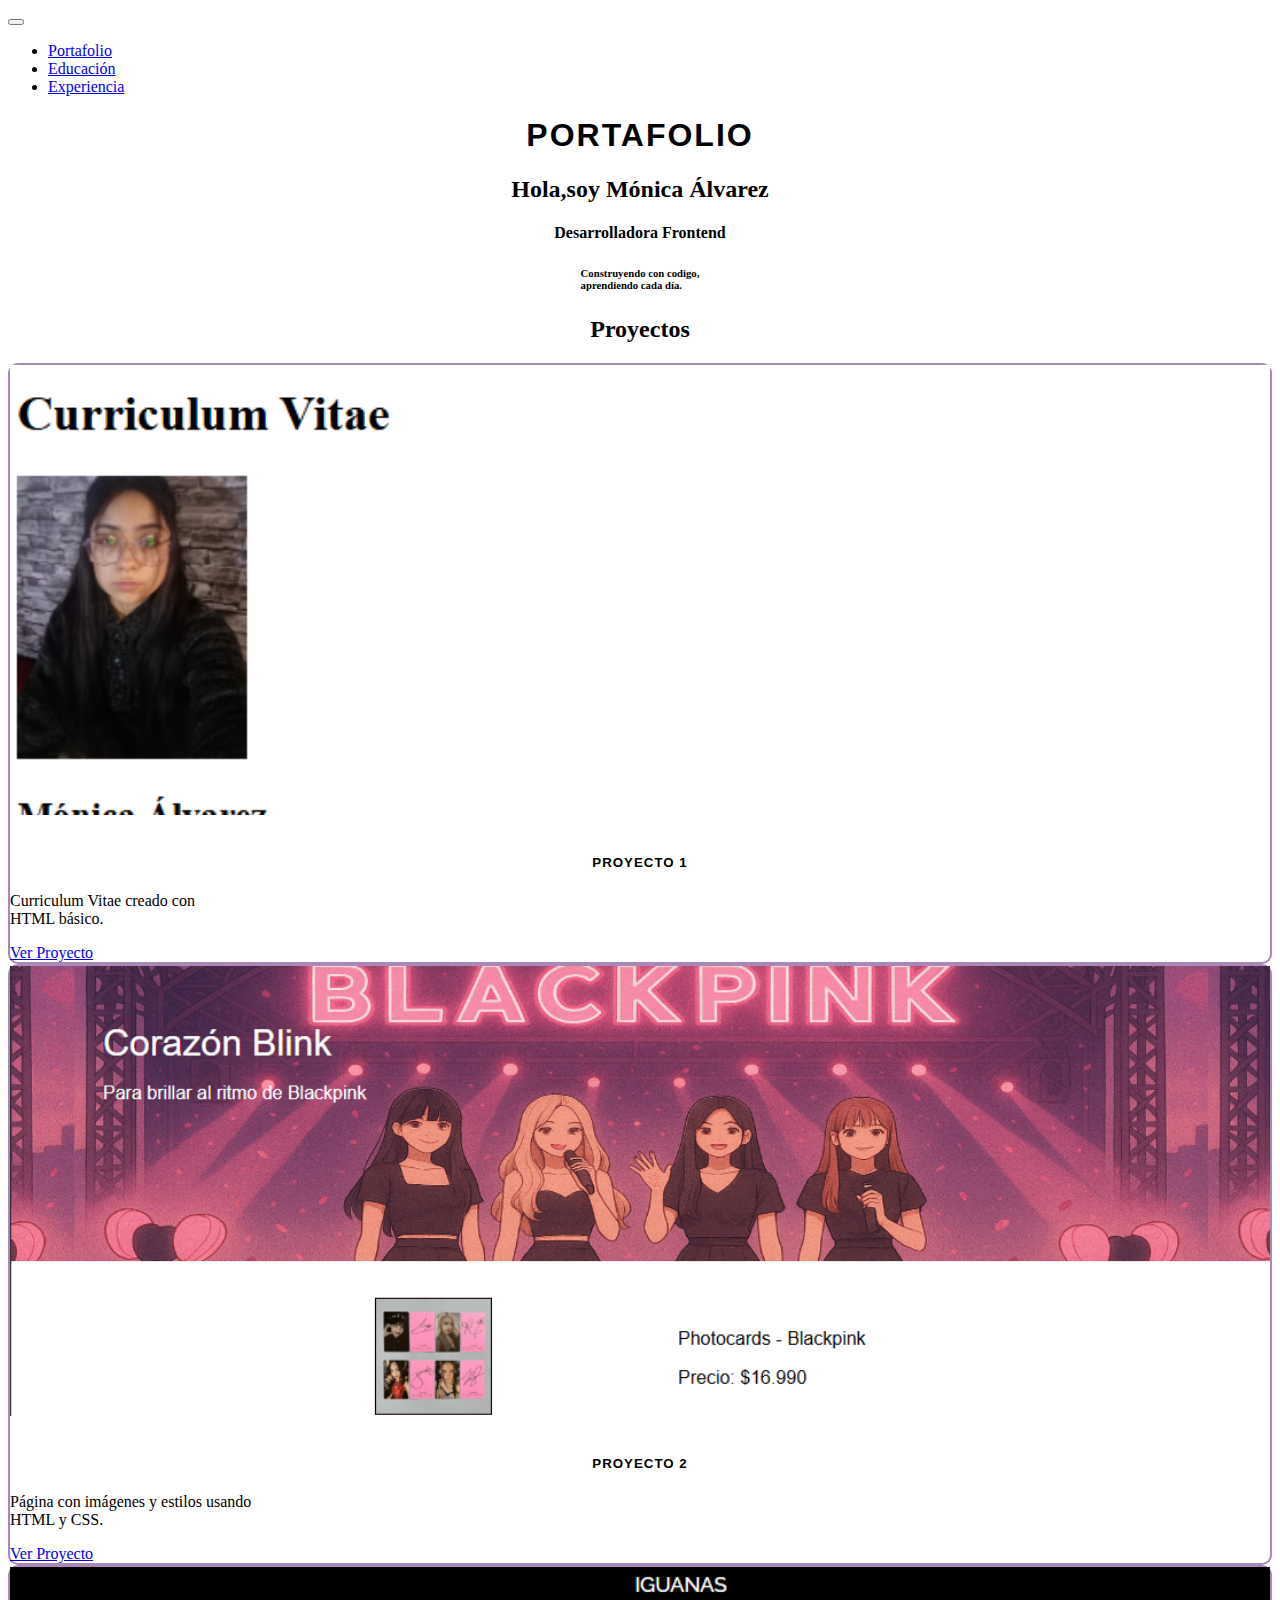
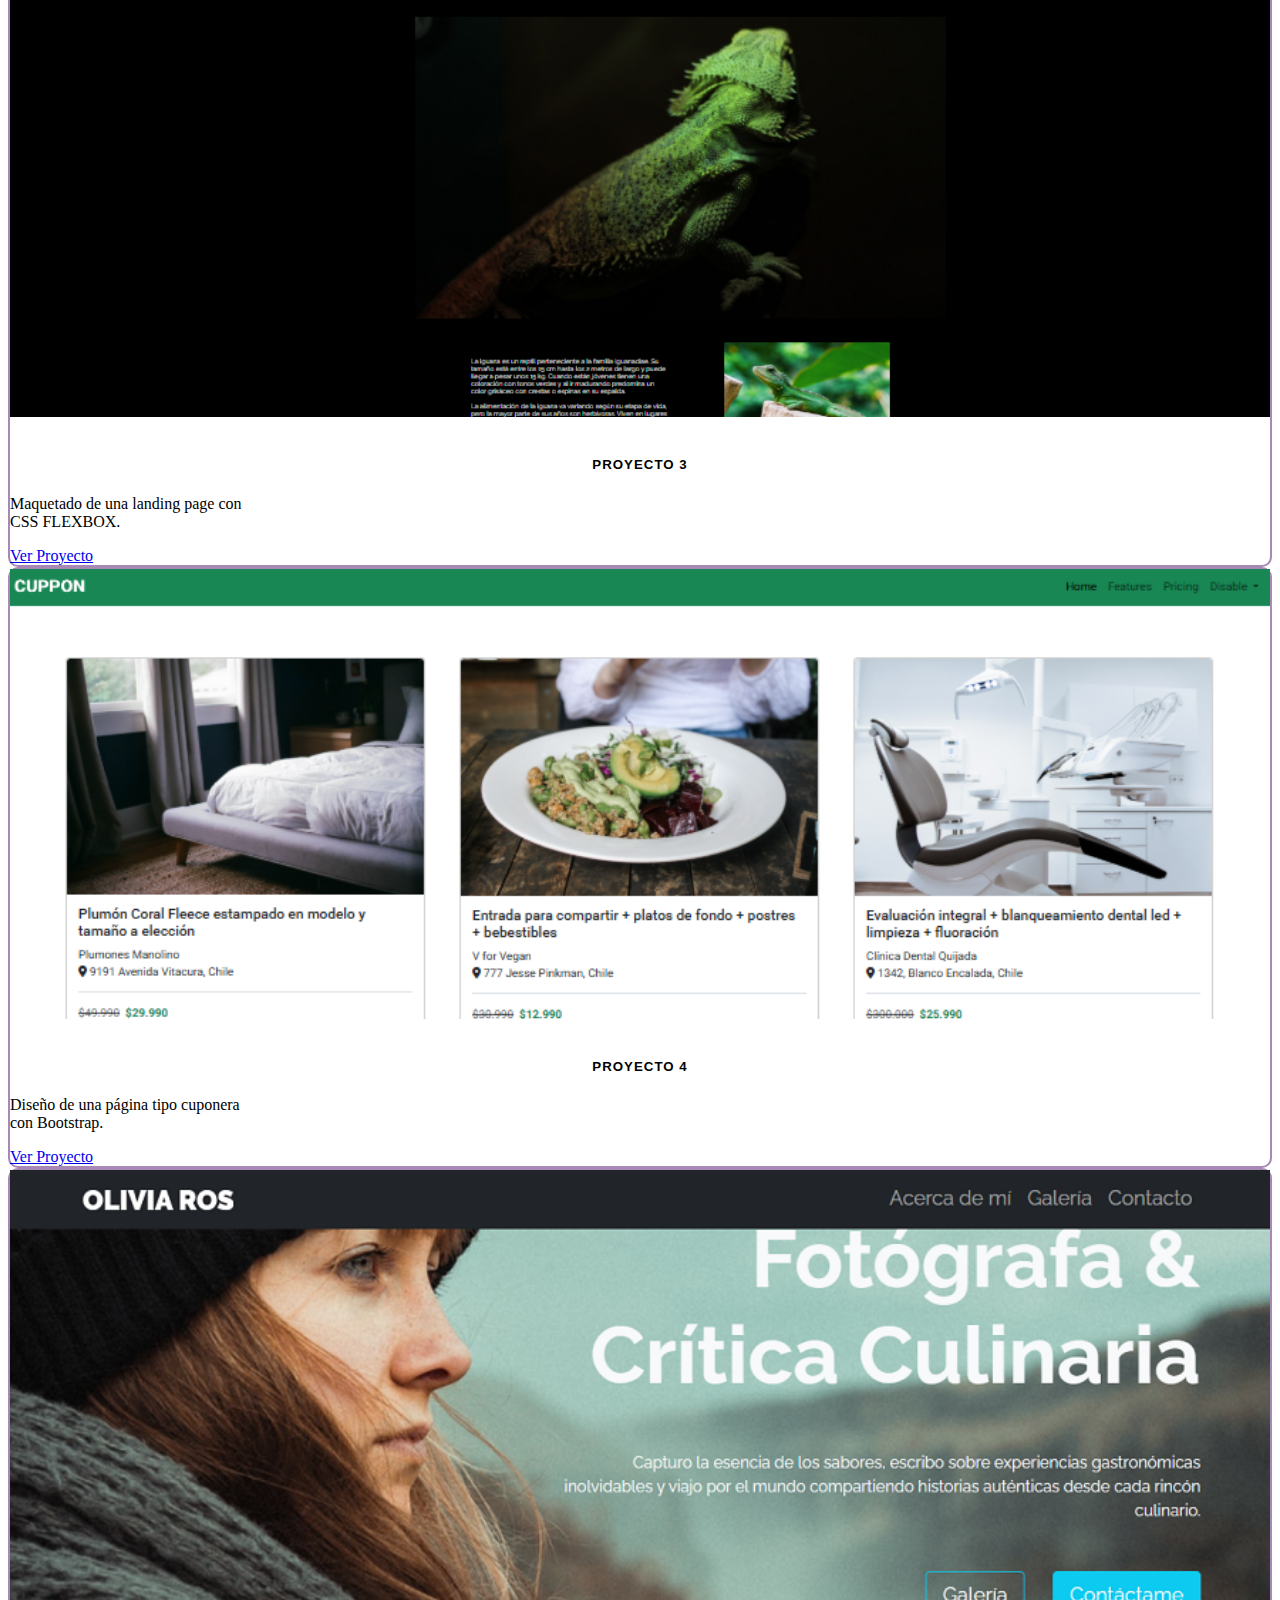
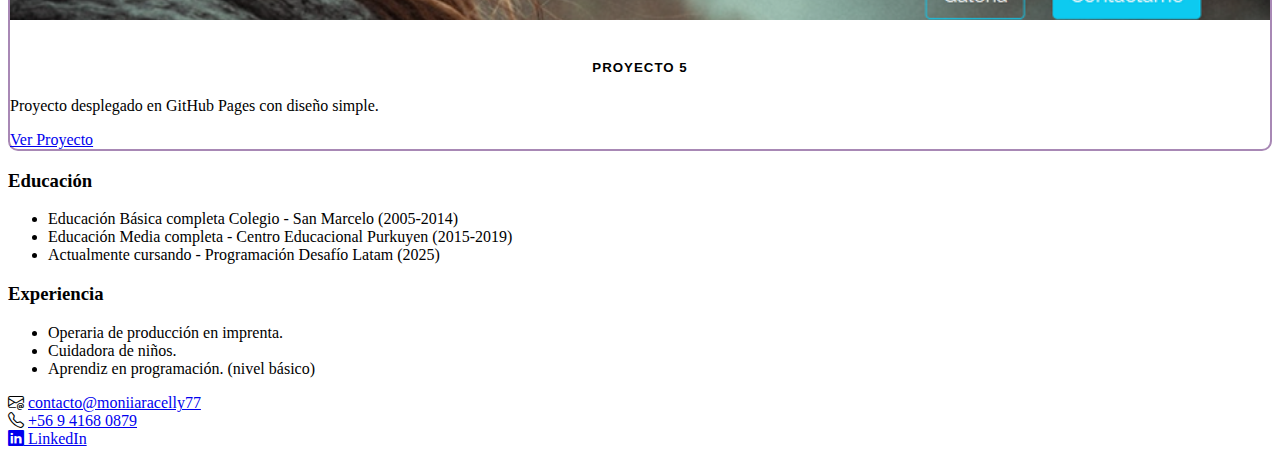
<file: index.html>
<!DOCTYPE html>
<html lang="en">

<head>
  <meta charset="UTF-8">
  <meta name="viewport" content="width=device-width, initial-scale=1.0">
  <title>Portafolio Mónica Álvarez</title>
  <link href="https://cdn.jsdelivr.net/npm/bootstrap@5.3.7/dist/css/bootstrap.min.css" rel="stylesheet"
    integrity="sha384-LN+7fdVzj6u52u30Kp6M/trliBMCMKTyK833zpbD+pXdCLuTusPj697FH4R/5mcr" crossorigin="anonymous">
  <link rel="stylesheet" href="https://cdn.jsdelivr.net/npm/bootstrap-icons@1.10.5/font/bootstrap-icons.css">
  <link rel="stylesheet" href="./assets/css/style.css">
</head>

<body>
  <!-- NAVBAR -->
  <nav class="navbar navbar-expand-lg navbar-dark bg-dark">
    <div class="container">
      <a class="navbar-brand" href="#"></a>
      <button class="navbar-toggler" type="button" data-bs-toggle="collapse" data-bs-target="#navbarNav">
        <span class="navbar-toggler-icon"></span>
      </button>
      <div class="collapse navbar-collapse" id="navbarNav">
        <ul class="navbar-nav ms-auto">
          <li class="nav-item"><a class="nav-link" href="#portfolio">Portafolio</a></li>
          <li class="nav-item"><a class="nav-link" href="#educacion">Educación</a></li>
          <li class="nav-item"><a class="nav-link" href="#experiencia">Experiencia</a></li>
        </ul>
      </div>
    </div>
  </nav>
  <section class="bg-secondary text-dark">
    <h1>Portafolio</h1>
    <h2>Hola,soy Mónica Álvarez</h2>
    <h4>Desarrolladora Frontend</h4>
    <h6>Construyendo con codigo,<br>aprendiendo cada día.</h6>
  </section>

  <section id="portfolio" class="container py-5">
    <h2 class="mb-5" style="font-family:cursive;">Proyectos</h2>
    <!--proyecto 1-->
    <div class="row row-cols-1 row-cols-md-3 g-4">
      <div class="col-4">
        <div class="card rounded-3 shadow-sm">
          <img src="./assets/img/proyecto-1cv.png" class="card-img-top" alt="foto de curriculum vitae">
          <div class="card-body p-4 text-center">
            <h5 class="card-title letras">
              Proyecto 1</h5>
            <p class="card-text texto-con-bordes">Curriculum Vitae creado con <br> HTML
              básico.</p>
            <a href="./Proyectos/1.HTML/index.html" class="btn btn-outline-primary btn-sm">Ver Proyecto</a>
          </div>
        </div>
      </div>
      <!--proyecto 2-->
      <div class="col-4 d-flex">
        <div class="card h-100 rounded-3 shadow-sm">
          <img src="./assets/img/proyecto-2blackpink.png" class="card-img-top" alt=" foto de blackpink fanpage">
          <div class="card-body p-4 text-center">
            <h5 class="card-title letras">
              Proyecto 2</h5>
            <p class="card-text texto-con-bordes"> Página con imágenes y estilos usando <br>
              HTML y CSS.</p>
            <a href="./Proyectos/2.CSS/index.html" class="btn btn-outline-primary btn-sm">Ver Proyecto</a>
          </div>
        </div>
      </div>
      <!--proyecto 3-->
      <div class="col-4 d-flex">
        <div class="card h-100 rounded-3 shadow-sm">
          <img src="./assets/img/proyecto-3iguanas.png" class="card-img-top" alt="foto de landing page de iguanas">
          <div class="card-body p-4 text-center">
            <h5 class="card-title letras">
              Proyecto 3</h5>
            <p class="card-text texto-con-bordes">Maquetado de una landing page
              con <br>CSS FLEXBOX.</p>
            <a href="./Proyectos/3.FLEXBOX/index.html" class="btn btn-outline-primary btn-sm">Ver Proyecto</a>
          </div>
        </div>
      </div>

      <!--proyecto 4-->
      <div class="col-4 d-flex">
        <div class="card h-100 rounded-3 shadow-sm">
          <img src="./assets/img/proyecto-4cuppon.png" class="card-img-top" alt="foto de cuponera">
          <div class="card-body p-4 text-center">
            <h5 class="card-title letras">
              Proyecto 4</h5>
            <p class="card-text texto-con-bordes">Diseño de una página tipo
              cuponera <br> con Bootstrap.</p>
            <a href="./Proyectos/4.Bootstrap/index.html" class="btn btn-outline-primary btn-sm">Ver Proyecto</a>
          </div>
        </div>
      </div>
      <!--proyecto 5-->
      <div class="col-4 d-flex">
        <div class="card h-100 rounded-3 shadow-sm">
          <img src="./assets/img/proyecto-5github.png" class="card-img-top" alt="foto de GitHub Page">
          <div class="card-body p-4 text-center">
            <h5 class="card-title letras">
              Proyecto 5</h5>
            <p class="card-text texto-con-bordes">Proyecto desplegado en GitHub
              Pages con diseño simple.</p>
            <a href="./Proyectos/5.GITHUB/fdsw-github/index.html" class="btn btn-outline-primary btn-sm">Ver
              Proyecto</a>
          </div>
        </div>
      </div>
  </section>

  <section id="educacion" class="container py-5">
    <h3 class="mb-3">Educación</h3>

    <ul class="list-group">
      <li class="list-group-item">Educación Básica completa Colegio - San Marcelo (2005-2014)</li>
      <li class="list-group-item">Educación Media completa - Centro Educacional Purkuyen (2015-2019)</li>
      <li class="list-group-item">Actualmente cursando - Programación Desafío Latam (2025)</li>
    </ul>
  </section>
  <section id="experiencia" class="container py-5">
    <h3 class="mb-3">Experiencia</h3>

    <ul class="list-group">
      <li class="list-group-item">Operaria de producción en imprenta.</li>
      <li class="list-group-item">Cuidadora de niños.</li>
      <li class="list-group-item">Aprendiz en programación. (nivel básico)</li>
    </ul>
  </section>

  <!--iconos-->
  <footer class="bg-secondary text-white text-center py-3 mt-5">
    <div class="d-flex justify-content-center gap-4 align-items-center flex-wrap">
      <div>
        <i class="bi bi-envelope-at"></i>
        <a href="mailto:contacto@moniiaracelly77" class="text-white text-decoration-none">contacto@moniiaracelly77</a>
      </div>
      <div>
        <i class="bi bi-telephone"></i>
        <a href="tel:+56941680879" class="text-white text-decoration-none">+56 9 4168 0879</a>
      </div>
      <div>
        <a href="https://www.linkedin.com/in/mónica-álvarez-937530300/" target="_blank"
          class="text-white text-decoration-none">
          <i class="bi bi-linkedin"></i> LinkedIn
        </a>
      </div>
    </div>
  </footer>



  <script src="https://cdn.jsdelivr.net/npm/bootstrap@5.3.7/dist/js/bootstrap.bundle.min.js"
    integrity="sha384-ndDqU0Gzau9qJ1lfW4pNLlhNTkCfHzAVBReH9diLvGRem5+R9g2FzA8ZGN954O5Q"
    crossorigin="anonymous"></script>
</body>

</html>
</file>
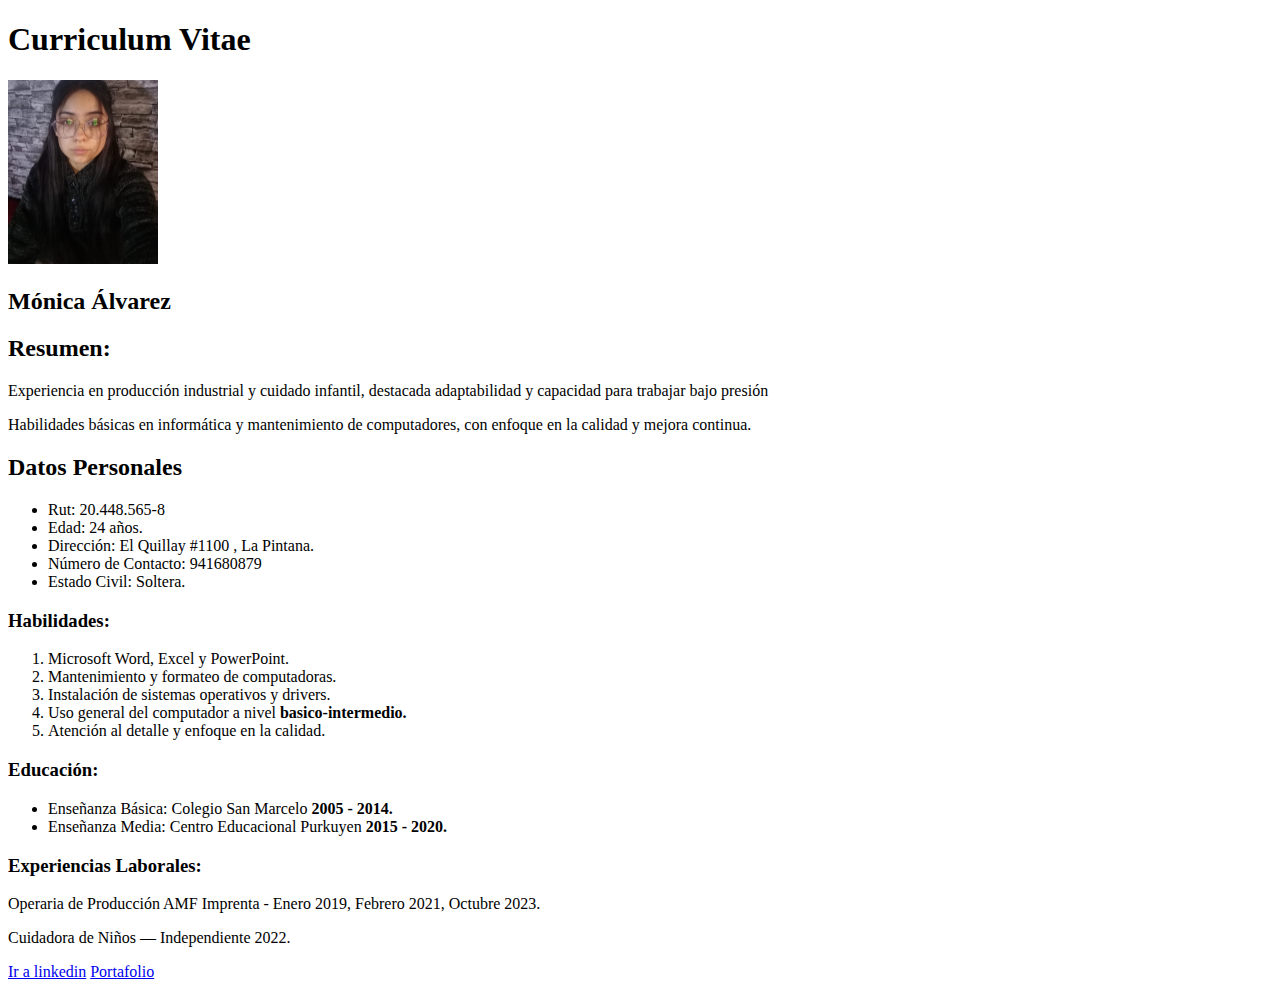
<file: Proyectos/1.HTML/index.html>
<!DOCTYPE html>
<html lang="en">
    <head>
      <meta charset="UTF-8">
      <meta name="viewport" content="width=device-width, initial-scale=1.0">
      <title>CV MÓNICA ÁLVAREZ</title>
    </head>
    <body>
       <h1>Curriculum Vitae</h1> 
       <img src="./assets/img/fotocv.jpeg" width="150" alt="Foto de Mónica Álvarez"> 
       <h2>Mónica Álvarez</h2>
       <!--AQUI LA DEFINICIÓN DE LA APLICACIÓN-->
       <h2>Resumen:</h2> 
       <p>Experiencia en producción industrial y cuidado infantil, destacada adaptabilidad y capacidad para trabajar bajo presión </p>
       <p>Habilidades básicas en informática y mantenimiento de computadores, con enfoque en la calidad y mejora continua.</p> 
       <h2>Datos Personales</h2>
       <ul>
           <li>Rut: 20.448.565-8</li> 
           <li>Edad: 24 años.</li>
           <li>Dirección: El Quillay #1100 , La Pintana.</li>
           <li>Número de Contacto: 941680879</li>
           <li>Estado Civil: Soltera.</li> 
       </ul>
       <h3>Habilidades:</h3>
       <ol>
          <li>Microsoft Word, Excel y PowerPoint.</li>
          <li>Mantenimiento y formateo de computadoras.</li>
          <li>Instalación de sistemas operativos y drivers.</li>
          <li>Uso general del computador a nivel <strong> basico-intermedio.</strong></li>
          <li>Atención al detalle y enfoque en la calidad.</li> 
       </ol> 
       <h3>Educación:</h3>
       <ul>
           <li>Enseñanza Básica: Colegio San Marcelo <strong>2005 - 2014.</strong></li> 
           <li>Enseñanza Media: Centro Educacional Purkuyen <strong>2015 - 2020.</strong></li> 
       </ul>
       <h3>Experiencias Laborales:</h3>
       <p>Operaria de Producción AMF Imprenta - Enero 2019, Febrero 2021, Octubre 2023.</p>
       <p>Cuidadora de Niños — Independiente 2022.</p> 
       <a href="https://www.linkedin.com/in/m%C3%B3nica-%C3%A1lvarez-0403b22ba/">Ir a linkedin</a>
       <a href="./Portafolio.html">Portafolio</a>
    </body> 
</html>
</file>
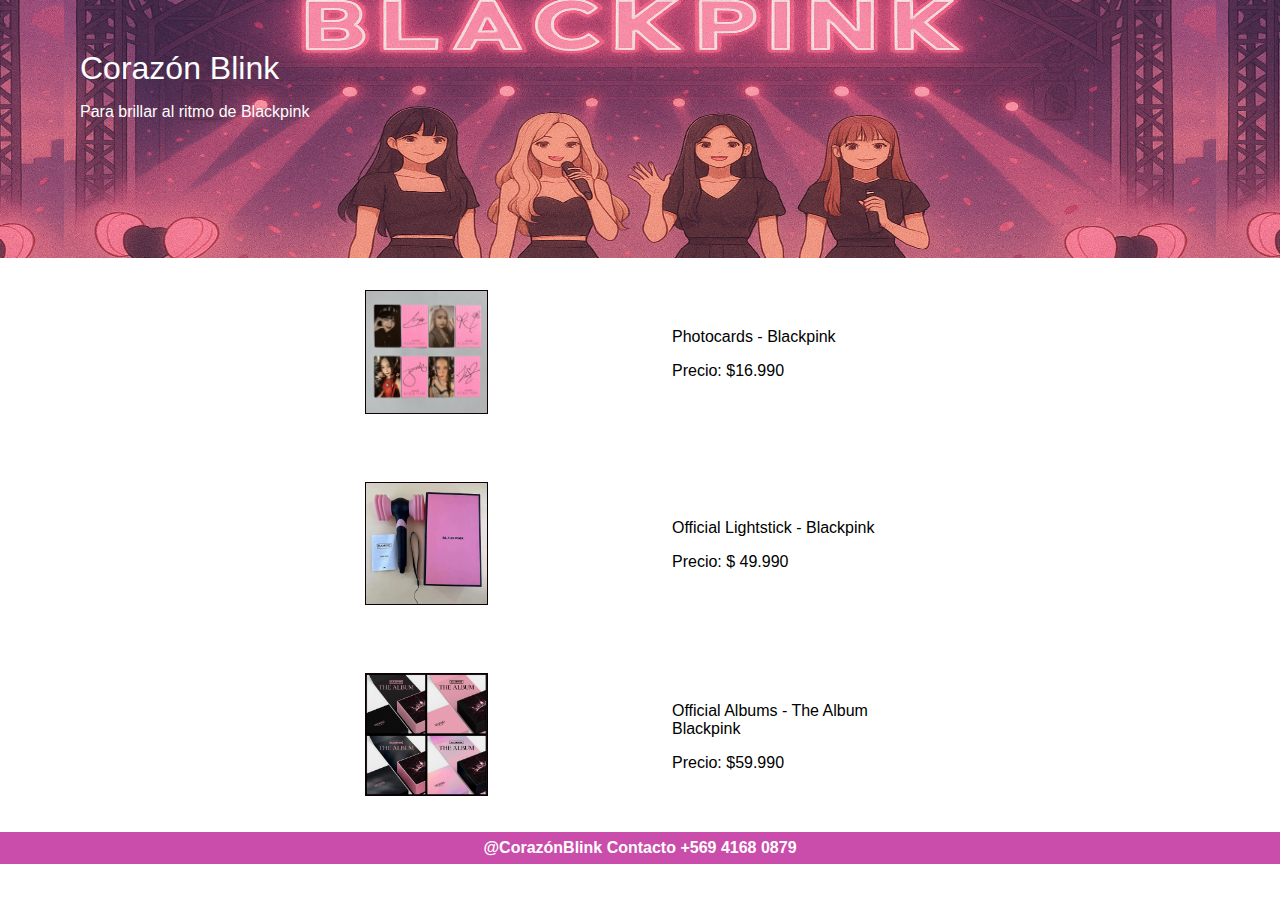
<file: Proyectos/2.CSS/index.html>
<!DOCTYPE html>
<html lang="en">

<head>
    <meta charset="UTF-8">
    <meta name="viewport" content="width=device-width, initial-scale=1.0">
    <title>Corazón Blink</title>
    <link rel="stylesheet" href="./assets/css/style.css">
</head>

<body>
    <div class="portada">
        <h1>Corazón Blink</h1>
        <p>Para brillar al ritmo de Blackpink</p>
    </div>
    <div class="productos">
        <table>
            <tr>
                <td>
                    <img src="./assets/img/photocardsproyecto.jpg" alt="foto de integrantes de Blackpink">
                </td>
                <td>
                    <p>Photocards - Blackpink</p>
                    <p>Precio: $16.990</p>
                </td>
            </tr>
            <tr>
                <td>
                   <img src="./assets/img/proyectolsblackpink.jpg" alt="lightstick de grupo coreano Blackpink"> 
                </td>
                <td>
                    <p>Official Lightstick  - Blackpink</p>
                    <p>Precio: $ 49.990</p>
                </td>
            </tr>
            <tr>
                <td>
                    <img src="./assets/img/albumproyectoblackpink.jpeg" alt="Album de grupo coreano Blackpink">
                </td>
                <td>
                    <p> Official Albums  - The Album Blackpink</p>
                    <p>Precio: $59.990</p>
                </td>
            </tr>
        </table>
    </div>

    <div class="footer">@CorazónBlink Contacto  +569 4168 0879</div>
</body>

</html>
</file>
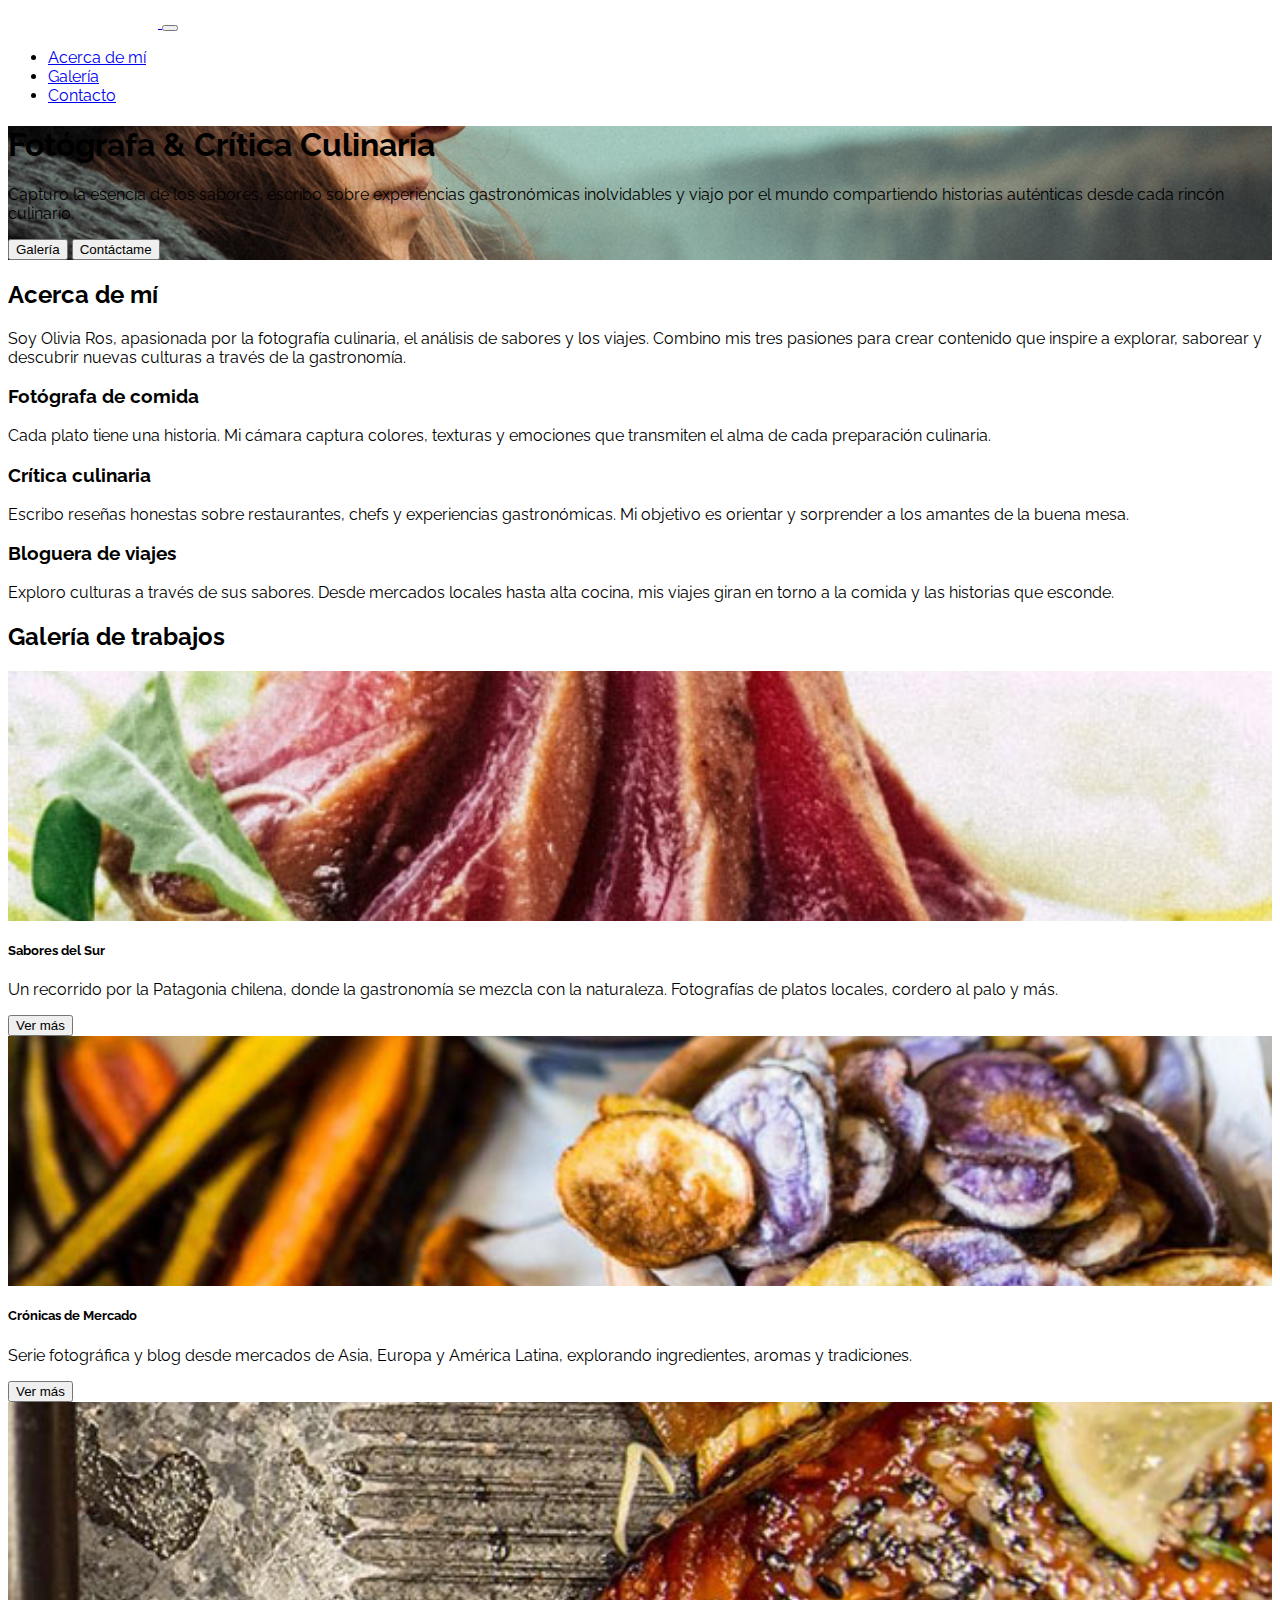
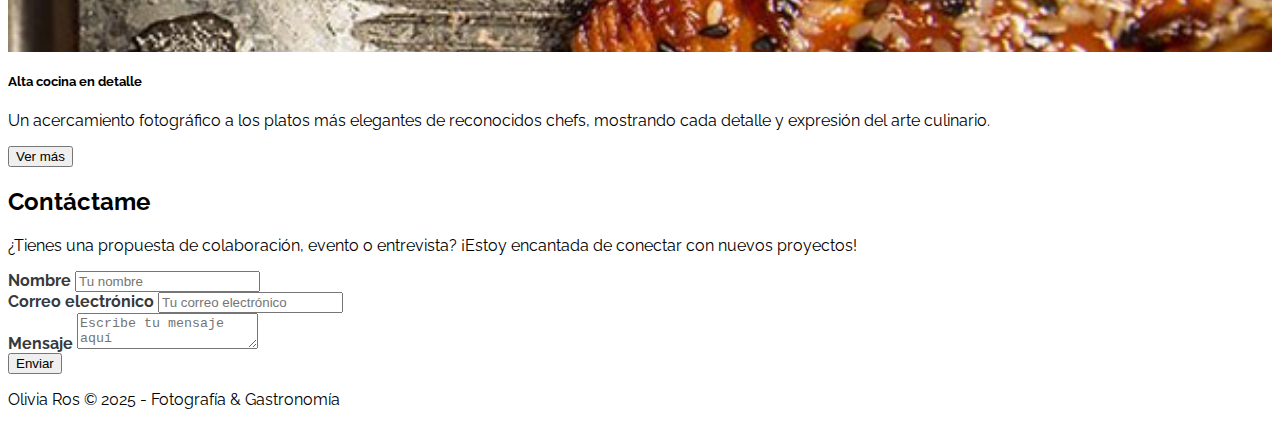
<file: Proyectos/5.GITHUB/fdsw-github/index.html>
<!DOCTYPE html>
<html lang="es">

<head>
    <meta charset="UTF-8" />
    <meta http-equiv="X-UA-Compatible" content="IE=edge" />
    <meta name="viewport" content="width=device-width, initial-scale=1.0" />
    <link rel="preconnect" href="https://fonts.googleapis.com" />
    <link rel="preconnect" href="https://fonts.gstatic.com" crossorigin />
    <link href="https://fonts.googleapis.com/css2?family=Raleway:wght@400;700&display=swap" rel="stylesheet" />
    <link href="https://cdn.jsdelivr.net/npm/bootstrap@5.1.3/dist/css/bootstrap.min.css" rel="stylesheet"
        integrity="sha384-1BmE4kWBq78iYhFldvKuhfTAU6auU8tT94WrHftjDbrCEXSU1oBoqyl2QvZ6jIW3" crossorigin="anonymous" />
    <title>Olivia Ros</title>
    <link rel="stylesheet" href="https://cdnjs.cloudflare.com/ajax/libs/font-awesome/5.9.0/css/all.min.css"
        integrity="sha512-q3eWabyZPc1XTCmF+8/LuE1ozpg5xxn7iO89yfSOd5/oKvyqLngoNGsx8jq92Y8eXJ/IRxQbEC+FGSYxtk2oiw=="
        crossorigin="anonymous" referrerpolicy="no-referrer" />
    <link rel="stylesheet" href="assets/css/estilos.css" />
</head>

<body>
    <nav class="navbar navbar-expand-lg navbar-dark bg-dark fixed-top">
        <div class="container">
            <a class="navbar-brand" href="#">
                <img src="assets/img/logo.png" class="img-fluid" alt="Logo Olivia Ros" />
            </a>
            <button class="navbar-toggler" type="button" data-bs-toggle="collapse"
                data-bs-target="#navbarSupportedContent" aria-controls="navbarSupportedContent" aria-expanded="false"
                aria-label="Toggle navigation">
                <span class="navbar-toggler-icon"></span>
            </button>
            <div class="collapse navbar-collapse" id="navbarSupportedContent">
                <ul class="navbar-nav ms-auto mb-2 mb-lg-0 fs-5">
                    <li class="nav-item">
                        <a class="nav-link" href="#Acerca-de-mi">Acerca de mí</a>
                    </li>
                    <li class="nav-item">
                        <a class="nav-link" href="#Mis-trabajos">Galería</a>
                    </li>
                    <li class="nav-item">
                        <a class="nav-link" href="#Contacto">Contacto</a>
                    </li>
                </ul>
            </div>
        </div>
    </nav>

    <header id="Hero-Section" class="text-light text-end py-5 mt-5">
        <div class="container">
            <div class="ms-auto col-12 col-md-7">
                <h1 class="display-1 fw-bold my-5">
                    Fotógrafa & Crítica Culinaria
                </h1>
                <p class="my-5">
                    Capturo la esencia de los sabores, escribo sobre experiencias gastronómicas inolvidables y viajo por
                    el mundo compartiendo historias auténticas desde cada rincón culinario.
                </p>
                <div class="mb-5 pb-5">
                    <button class="btn btn-lg btn-outline-info text-light me-4">Galería</button>
                    <button class="btn btn-lg btn-info text-light">Contáctame</button>
                </div>
            </div>
        </div>
    </header>

    <section id="Acerca-de-mi" class="container text-center my-5">
        <h2 class="display-3 fw-bold my-4">Acerca de mí</h2>
        <p class="my-4">
            Soy Olivia Ros, apasionada por la fotografía culinaria, el análisis de sabores y los viajes. Combino mis
            tres pasiones para crear contenido que inspire a explorar, saborear y descubrir nuevas culturas a través de
            la gastronomía.
        </p>
        <div class="row">
            <div class="col-12 col-md-4">
                <i class="fas fa-camera fa-3x my-3"></i>
                <h3 class="my-3 fw-bold">Fotógrafa de comida</h3>
                <p class="my-3">
                    Cada plato tiene una historia. Mi cámara captura colores, texturas y emociones que transmiten el
                    alma de cada preparación culinaria.
                </p>
            </div>
            <div class="col-12 col-md-4">
                <i class="fas fa-bullhorn fa-3x my-3"></i>
                <h3 class="my-3 fw-bold">Crítica culinaria</h3>
                <p class="my-3">
                    Escribo reseñas honestas sobre restaurantes, chefs y experiencias gastronómicas. Mi objetivo es
                    orientar y sorprender a los amantes de la buena mesa.
                </p>
            </div>
            <div class="col-12 col-md-4">
                <i class="far fa-map fa-3x my-3"></i>
                <h3 class="my-3 fw-bold">Bloguera de viajes</h3>
                <p class="my-3">
                    Exploro culturas a través de sus sabores. Desde mercados locales hasta alta cocina, mis viajes giran
                    en torno a la comida y las historias que esconde.
                </p>
            </div>
        </div>
    </section>

    <section id="Mis-trabajos" class="my-5 p-5 bg-info">
        <h2 class="display-4 fw-bold text-center text-light mb-3">Galería de trabajos</h2>
        <div class="row">
            <div class="col-12 col-sm-4 py-2">
                <div class="card">
                    <div class="image-top" style="background-image: url(assets/img/card-1.jpg)"></div>
                    <div class="card-body">
                        <h5 class="card-title fw-bold">Sabores del Sur</h5>
                        <p class="card-text">
                            Un recorrido por la Patagonia chilena, donde la gastronomía se mezcla con la naturaleza.
                            Fotografías de platos locales, cordero al palo y más.
                        </p>
                        <button type="button" class="btn btn-outline-info">Ver más</button>
                    </div>
                </div>
            </div>
            <div class="col-12 col-sm-4 py-2">
                <div class="card">
                    <div class="image-top" style="background-image: url(assets/img/card-2.jpg)"></div>
                    <div class="card-body">
                        <h5 class="card-title fw-bold">Crónicas de Mercado</h5>
                        <p class="card-text">
                            Serie fotográfica y blog desde mercados de Asia, Europa y América Latina, explorando
                            ingredientes, aromas y tradiciones.
                        </p>
                        <button type="button" class="btn btn-outline-info">Ver más</button>
                    </div>
                </div>
            </div>
            <div class="col-12 col-sm-4 py-2">
                <div class="card">
                    <div class="image-top" style="background-image: url(assets/img/card-3.jpg)"></div>
                    <div class="card-body">
                        <h5 class="card-title fw-bold">Alta cocina en detalle</h5>
                        <p class="card-text">
                            Un acercamiento fotográfico a los platos más elegantes de reconocidos chefs, mostrando cada
                            detalle y expresión del arte culinario.
                        </p>
                        <button type="button" class="btn btn-outline-info">Ver más</button>
                    </div>
                </div>
            </div>
        </div>
    </section>

    <section id="Contacto" class="container my-5">
        <h2 class="display-4 fw-bold text-center my-4">Contáctame</h2>
        <p class="text-center my-4 d-none d-md-block">
            ¿Tienes una propuesta de colaboración, evento o entrevista? ¡Estoy encantada de conectar con nuevos
            proyectos!
        </p>
        <form>
            <div class="form-group mb-4">
                <label class="mb-2">Nombre</label>
                <input class="form-control" placeholder="Tu nombre" />
            </div>
            <div class="form-group mb-4">
                <label class="mb-2">Correo electrónico</label>
                <input class="form-control" placeholder="Tu correo electrónico" />
            </div>
            <div class="form-group">
                <label class="mb-2">Mensaje</label>
                <textarea class="form-control" placeholder="Escribe tu mensaje aquí"></textarea>
            </div>
            <div class="my-3 text-end">
                <button class="btn btn-info text-light">Enviar</button>
            </div>
        </form>
    </section>

    <footer class="bg-dark text-center text-light p-4">
        <p class="mb-0">Olivia Ros © 2025 - Fotografía & Gastronomía</p>
    </footer>

    <script src="https://cdn.jsdelivr.net/npm/bootstrap@5.1.3/dist/js/bootstrap.bundle.min.js"
        integrity="sha384-ka7Sk0Gln4gmtz2MlQnikT1wXgYsOg+OMhuP+IlRH9sENBO0LRn5q+8nbTov4+1p"
        crossorigin="anonymous"></script>
</body>

</html>
</file>
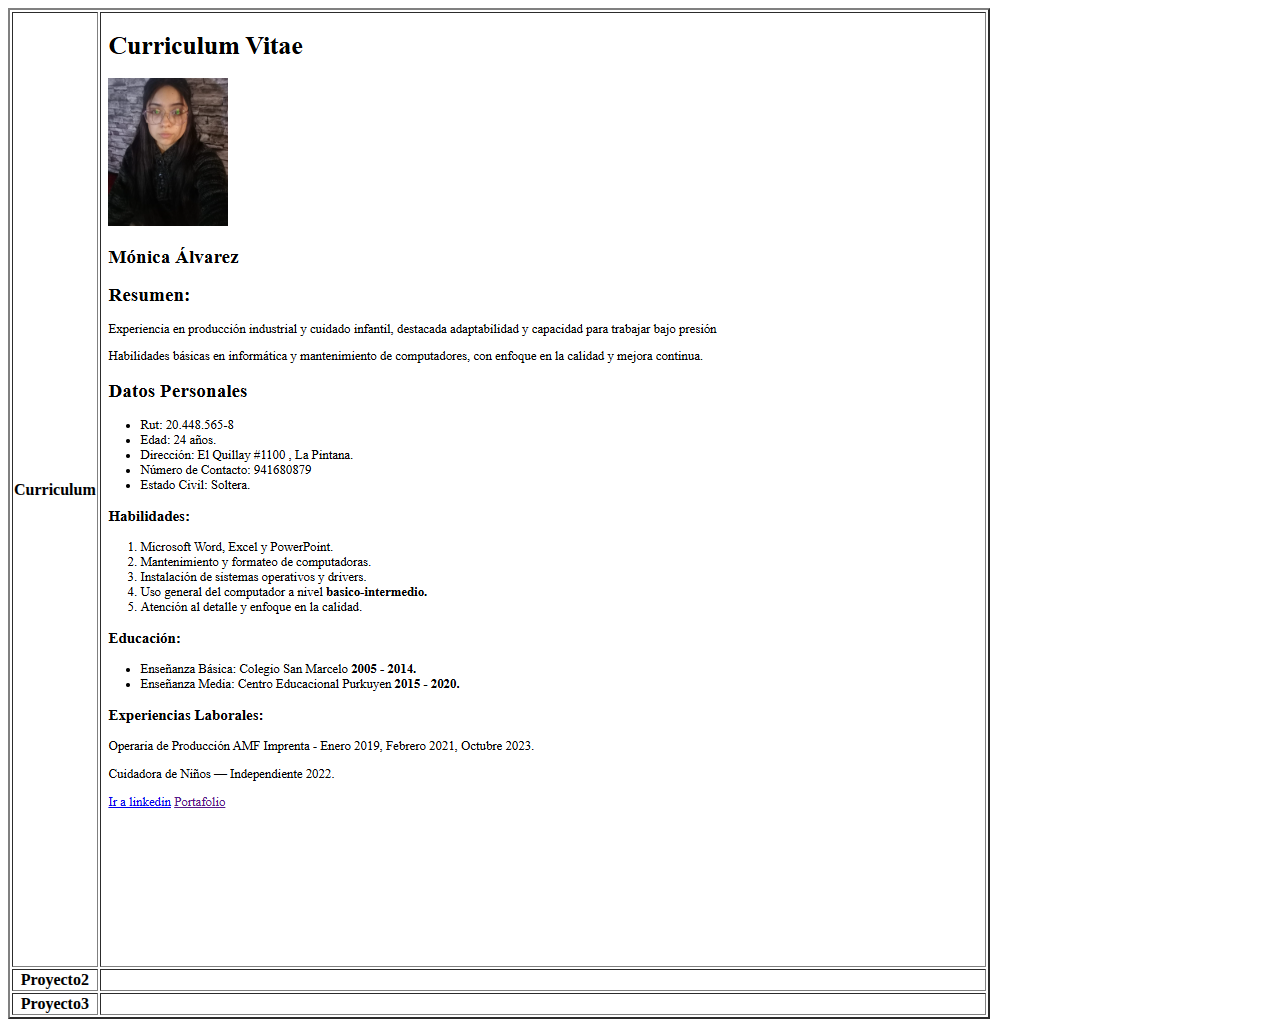
<file: Proyectos/1.HTML/Portafolio.html>
<!DOCTYPE html>
<html lang="en">
<head>
    <meta charset="UTF-8">
    <meta name="viewport" content="width=device-width, initial-scale=1.0">
    <title>Portafolio</title> 
</head>
<body>
    <table border="2"> 
        <tr>
        <th>Curriculum</th>
        <th> <img src="./assets/img/capturadesafio1.png" alt="Curriculum"></th>
    </tr>
        <tr>
            <th>Proyecto2</th>
            <th></th>
    </tr>
        <tr> 
            <th>Proyecto3</th>
            <th></th>
    </tr>
    </table>
</body>
</html>
</file>
<file: assets/css/style.css>
h1,
h2,
h4,
h6 {
   display: flex;
   justify-content: center;
   font-family: 'Georgia', serif;
}

h1 {
   font-family: Impact, Haettenschweiler, 'Arial Narrow Bold', sans-serif;
   letter-spacing: 2px;
   text-transform: uppercase;
}

h5 {
   display: flex;
   justify-content: center;
   font-family: Arial, Helvetica, sans-serif;
   margin-top: 40px;

}

.card {
   height: 100%;
   border: 2px solid #A888B5;
   border-radius: 10px;
}

.card-img-top {
   width: 100%;
   height: 450px;
   object-fit: cover;
   object-position: top;
   display: block;

}

.letras {
   color: black;
   text-transform: uppercase;
   letter-spacing: 1px;

}
</file>
<file: Proyectos/2.CSS/assets/css/style.css>
body {
    margin: 0px;
    padding: 0px;
    font-family:Arial, Helvetica, sans-serif
}

.portada {
    color: rgb(252, 253, 253);
    height: 8em;
    padding: 5em;
    font-size: 1em;
    background-image: url('../img/portadablackpink.png');
    background-size: 90% 190%;
    background-position: center;
    padding-top: 50px;
}

.portada h1 {
    margin: 0px;
    font-weight: 400;
}

.productos {
    width: 80%;
    margin: auto;
}

.productos td {
    width: 40%;
    padding: 2em;
}

.productos img {
    width: 50%;
    border: solid 1px #0f0007;
}

table {
    width: 60%;
    border-collapse: collapse;
    margin: auto;

}

.footer {
    height: 2em;
    line-height: 2em;
    background-color: rgb(202, 77, 171);
    color: white;
    text-align: center;
    font-weight: 900;

}
</file>
<file: Proyectos/5.GITHUB/fdsw-github/assets/css/estilos.css>
body {
  font-family: "Raleway", sans-serif;
}

/* Hero Section */

#Hero-Section {
  background-image: url("../img/bg-hero.jpg");
  background-repeat: no-repeat;
  background-size: cover;
  background-position: left;
}

/* Mis trabajos */

#Mis-trabajos .image-top {
  height: 250px;
  background-repeat: no-repeat;
  background-size: cover;
  background-position: center;
}

/* Contacto */

#Contacto form label {
  font-weight: 700;
  color: #373a3c;
}

@media (max-width: 768px) {
  #Contacto form label {
    font-weight: 400;
  }

  .navbar-brand{
    width: 100px;
  }

}
</file>
